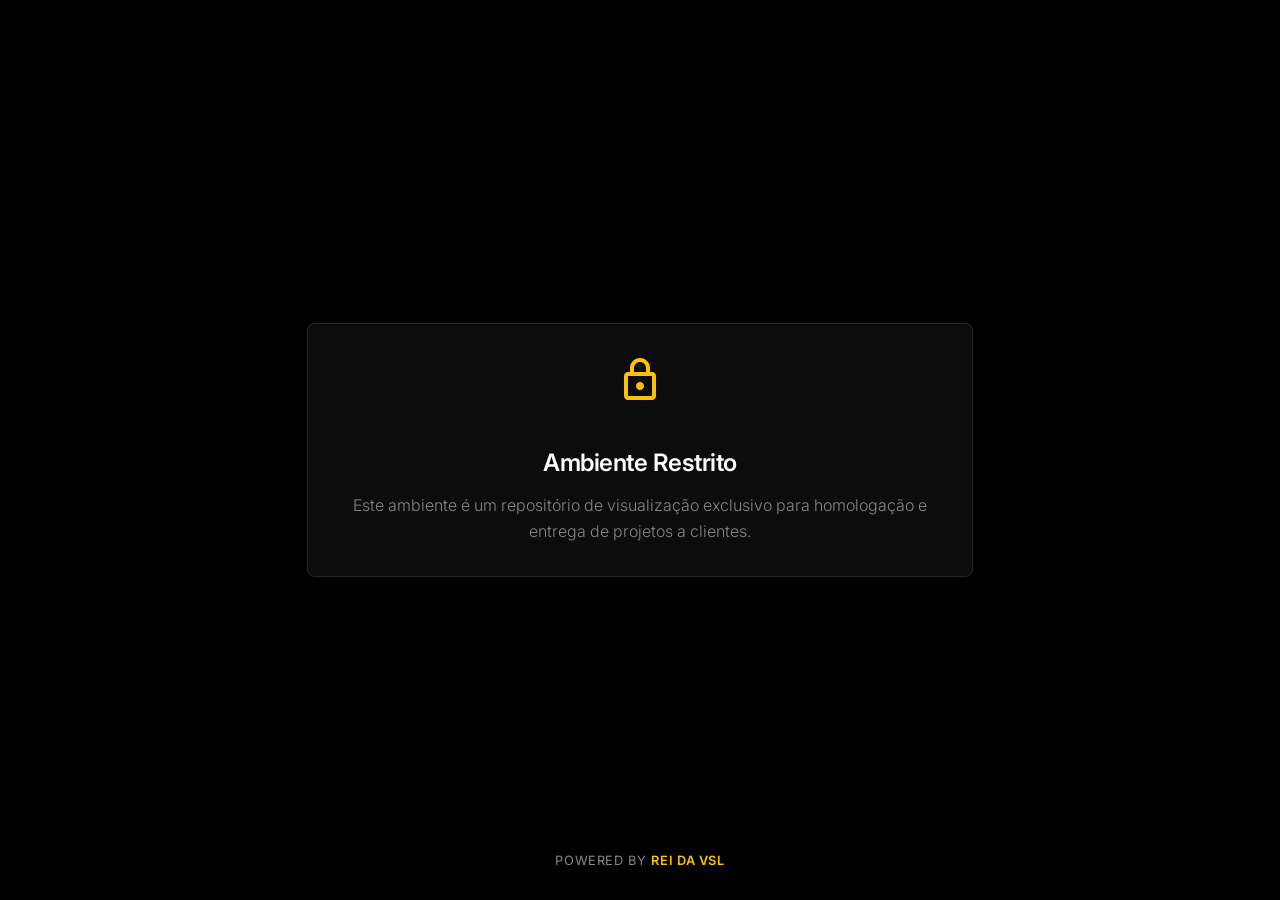
<file: index.html>
<!DOCTYPE html>
<html lang="pt-BR">
<head>
  <meta charset="UTF-8">
  <meta name="viewport" content="width=device-width, initial-scale=1.0">
  <title>Rei da VSL — Repositório de Entregas</title>
  <link rel="icon" href="/favicon.ico" type="image/x-icon">
  <link rel="preconnect" href="https://fonts.googleapis.com">
  <link rel="preconnect" href="https://fonts.gstatic.com" crossorigin>
  <link href="https://fonts.googleapis.com/css2?family=Inter:wght@300;400;600&display=swap" rel="stylesheet">
  <style>
    :root {
      --bg-color: #000000;
      --text-color: #ffffff;
      --accent-color: #ffc107; /* Rei da VSL Yellow */
      --gray-color: #888888;
    }

    body, html {
      margin: 0;
      padding: 0;
      width: 100%;
      height: 100%;
      background-color: var(--bg-color);
      color: var(--text-color);
      font-family: 'Inter', sans-serif;
      display: flex;
      flex-direction: column;
      align-items: center;
      justify-content: center;
      text-align: center;
    }

    .container {
      max-width: 600px;
      padding: 2rem;
      border: 1px solid rgba(255, 255, 255, 0.1);
      border-radius: 8px;
      background: rgba(25, 25, 25, 0.5);
      box-shadow: 0 4px 30px rgba(0, 0, 0, 0.5);
      backdrop-filter: blur(5px);
    }

    .icon-lock {
      width: 48px;
      height: 48px;
      margin-bottom: 1.5rem;
      fill: var(--accent-color);
    }

    h1 {
      font-size: 1.5rem;
      font-weight: 600;
      margin-bottom: 1rem;
      letter-spacing: -0.02em;
    }

    p {
      font-size: 1rem;
      font-weight: 300;
      line-height: 1.6;
      color: var(--gray-color);
      margin-bottom: 0;
    }

    .branding {
      position: absolute;
      bottom: 2rem;
      font-size: 0.8rem;
      color: var(--gray-color);
      letter-spacing: 0.05em;
      text-transform: uppercase;
    }
    .branding span {
      color: var(--accent-color);
      font-weight: 600;
    }
  </style>
</head>
<body>

  <div class="container">
    <svg class="icon-lock" xmlns="http://www.w3.org/2000/svg" viewBox="0 0 24 24">
      <path d="M18 8h-1V6c0-2.76-2.24-5-5-5S7 3.24 7 6v2H6c-1.1 0-2 .9-2 2v10c0 1.1.9 2 2 2h12c1.1 0 2-.9 2-2V10c0-1.1-.9-2-2-2zM9 6c0-1.66 1.34-3 3-3s3 1.34 3 3v2H9V6zm9 14H6V10h12v10zm-6-3c1.1 0 2-.9 2-2s-.9-2-2-2-2 .9-2 2 .9 2 2 2z"/>
    </svg>
    <h1>Ambiente Restrito</h1>
    <p>Este ambiente é um repositório de visualização exclusivo para homologação e entrega de projetos a clientes.</p>
  </div>

  <div class="branding">
    Powered by <span>Rei da VSL</span>
  </div>

</body>
</html>
</file>
